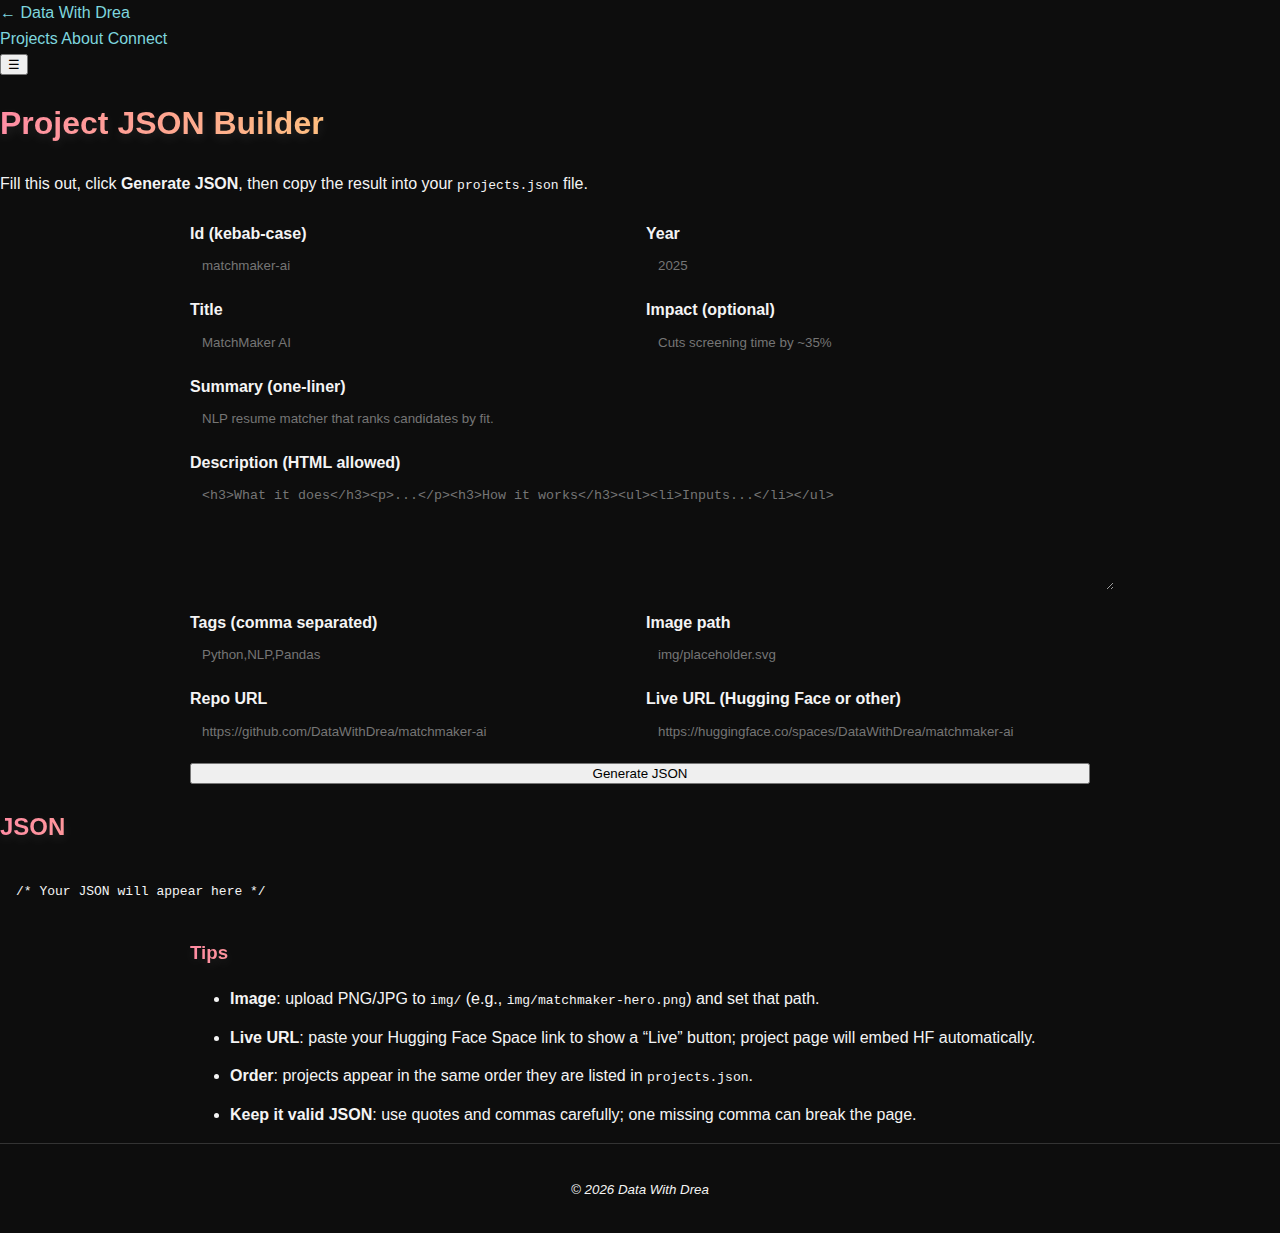
<file: project-builder.html>
<!doctype html>
<html lang="en">
<head>
  <meta charset="utf-8" />
  <meta name="viewport" content="width=device-width, initial-scale=1" />
  <title>Project Builder • Data With Drea</title>
  <meta name="description" content="Generate a JSON object for your projects.json file." />
  <link rel="stylesheet" href="./style.css" />
  <link href="https://fonts.googleapis.com/css2?family=Poppins:wght@400;600&family=Raleway:wght@700;800&display=swap" rel="stylesheet">
  <style>
    .form{display:grid;gap:12px;max-width:900px;margin:24px auto}
    .form label{font-weight:600}
    .form input,.form textarea, .form select{
      width:100%;padding:12px;border-radius:var(--radius);
      border:1px solid var(--border);background:var(--card);color:var(--text)
    }
    .row{display:grid;grid-template-columns:1fr 1fr;gap:12px}
    .output{white-space:pre-wrap;background:var(--card);border:1px solid var(--border);padding:16px;border-radius:var(--radius)}
    .tips{max-width:900px;margin:0 auto}
    .tips .card{margin-top:12px}
    .muted small{opacity:.9}
  </style>
</head>
<body>
  <header class="site-header">
    <a class="brand" href="./">← Data With Drea</a>
    <nav class="nav" id="nav">
      <a href="./#projects">Projects</a>
      <a href="./#about">About</a>
      <a href="./#contact">Connect</a>
    </nav>
    <button class="nav-toggle" aria-label="Toggle menu" aria-expanded="false">☰</button>
  </header>

  <main class="section">
    <h1>Project JSON Builder</h1>
    <p class="muted small">Fill this out, click <strong>Generate JSON</strong>, then copy the result into your <code>projects.json</code> file.</p>

    <form class="form card" id="f">
      <div class="row">
        <div>
          <label>Id (kebab-case)</label>
          <input name="id" placeholder="matchmaker-ai" required>
        </div>
        <div>
          <label>Year</label>
          <input name="year" placeholder="2025" type="number">
        </div>
      </div>

      <div class="row">
        <div>
          <label>Title</label>
          <input name="title" placeholder="MatchMaker AI" required>
        </div>
        <div>
          <label>Impact (optional)</label>
          <input name="impact" placeholder="Cuts screening time by ~35%">
        </div>
      </div>

      <div>
        <label>Summary (one-liner)</label>
        <input name="summary" placeholder="NLP resume matcher that ranks candidates by fit.">
      </div>

      <div>
        <label>Description (HTML allowed)</label>
        <textarea name="description_html" rows="6" placeholder="<h3>What it does</h3><p>...</p><h3>How it works</h3><ul><li>Inputs...</li></ul>"></textarea>
      </div>

      <div class="row">
        <div>
          <label>Tags (comma separated)</label>
          <input name="tags" placeholder="Python,NLP,Pandas">
        </div>
        <div>
          <label>Image path</label>
          <input name="image" placeholder="img/placeholder.svg">
        </div>
      </div>

      <div class="row">
        <div>
          <label>Repo URL</label>
          <input name="repo_url" placeholder="https://github.com/DataWithDrea/matchmaker-ai">
        </div>
        <div>
          <label>Live URL (Hugging Face or other)</label>
          <input name="live_url" placeholder="https://huggingface.co/spaces/DataWithDrea/matchmaker-ai">
        </div>
      </div>

      <button class="btn" type="submit">Generate JSON</button>
    </form>

    <h2>JSON</h2>
    <pre id="out" class="output">/* Your JSON will appear here */</pre>

    <div class="tips">
      <article class="card">
        <h3>Tips</h3>
        <ul class="bullets">
          <li><strong>Image</strong>: upload PNG/JPG to <code>img/</code> (e.g., <code>img/matchmaker-hero.png</code>) and set that path.</li>
          <li><strong>Live URL</strong>: paste your Hugging Face Space link to show a “Live” button; project page will embed HF automatically.</li>
          <li><strong>Order</strong>: projects appear in the same order they are listed in <code>projects.json</code>.</li>
          <li><strong>Keep it valid JSON</strong>: use quotes and commas carefully; one missing comma can break the page.</li>
        </ul>
      </article>
    </div>
  </main>

  <footer class="footer">
    <small>© <span id="year"></span> Data With Drea</small>
  </footer>

  <!-- Cute cursor element -->
  <div id="cursor-dot" aria-hidden="true"></div>

  <script>
    // Footer year
    const yearEl = document.getElementById('year');
    if (yearEl) yearEl.textContent = new Date().getFullYear();

    // Mobile nav
    (function(){
      const nav = document.getElementById('nav');
      const btn = document.querySelector('.nav-toggle');
      if (btn && nav){
        btn.addEventListener('click', ()=> {
          const open = nav.classList.toggle('open');
          btn.setAttribute('aria-expanded', String(open));
        });
      }
    })();

    // Builder logic
    document.getElementById('f').addEventListener('submit', (e)=>{
      e.preventDefault();
      const fd = new FormData(e.target);
      const tags = (fd.get('tags')||'').split(',').map(s=>s.trim()).filter(Boolean);
      const obj = {
        id: fd.get('id')||'',
        title: fd.get('title')||'',
        summary: fd.get('summary')||'',
        description_html: fd.get('description_html')||'',
        tags,
        impact: fd.get('impact')||'',
        repo_url: fd.get('repo_url')||'',
        live_url: fd.get('live_url')||'',
        image: fd.get('image')||'img/placeholder.svg',
        year: Number(fd.get('year')||'')||new Date().getFullYear()
      };
      const txt = JSON.stringify(obj, null, 2);
      document.getElementById('out').textContent = txt;
      window.scrollTo({top: document.getElementById('out').offsetTop - 20, behavior:'smooth'});
    });

    // Fancy cursor
    (function(){
      if (!window.matchMedia || !window.matchMedia('(pointer: fine)').matches) return;
      const dot = document.getElementById('cursor-dot'); if (!dot) return;
      let x = innerWidth/2, y = innerHeight/2, tx = x, ty = y;
      addEventListener('mousemove', e => { tx = e.clientX; ty = e.clientY; });
      (function loop(){ x += (tx-x)*.18; y += (ty-y)*.18; dot.style.transform = `translate(${x}px, ${y}px)`; requestAnimationFrame(loop) })();
      const hoverables = 'a, button, .btn';
      document.addEventListener('mouseover', e => { if (e.target.closest(hoverables)) document.documentElement.classList.add('link-hover'); });
      document.addEventListener('mouseout',  e => { if (e.target.closest(hoverables)) document.documentElement.classList.remove('link-hover'); });
    })();
  </script>
</body>
</html>
</file>
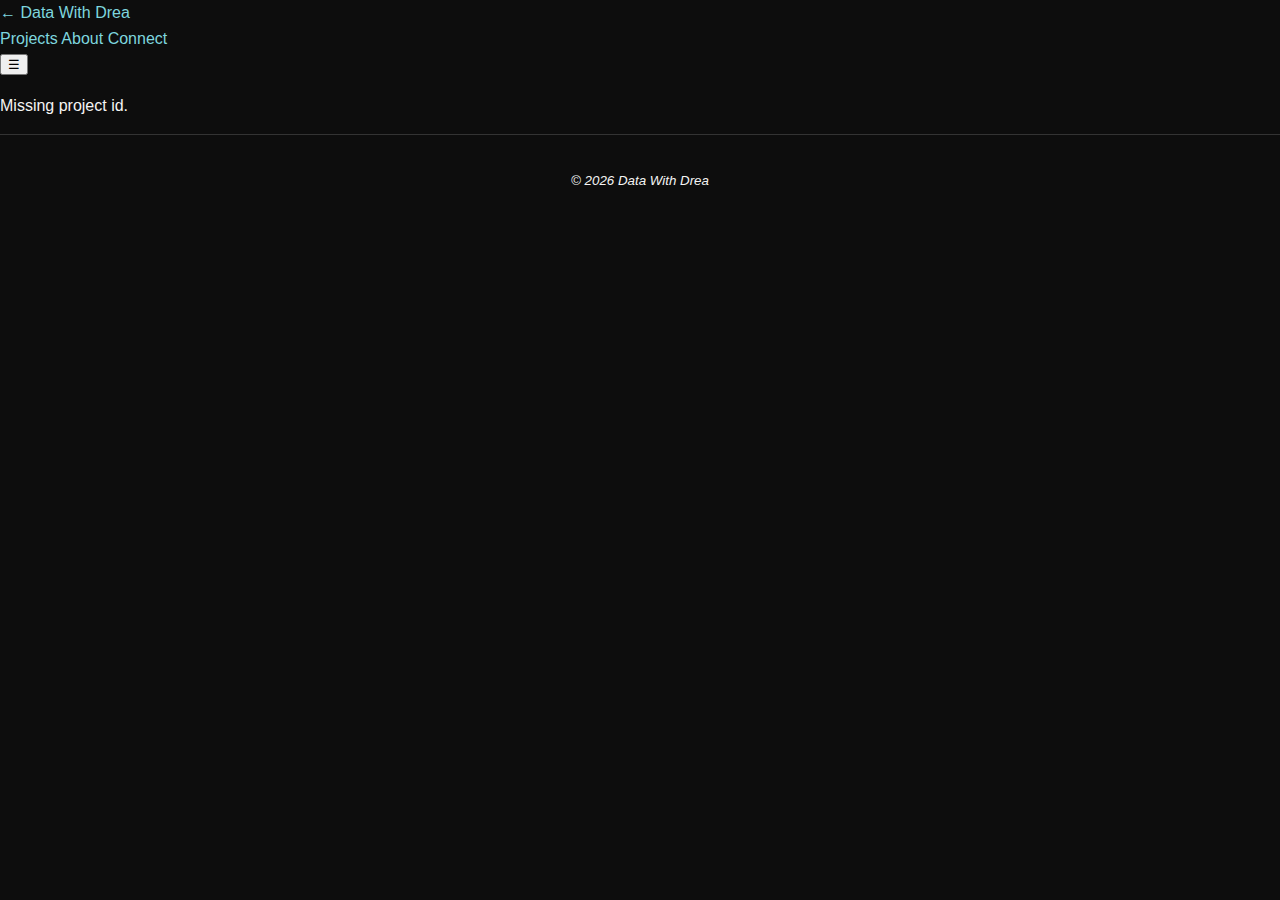
<file: project.html>
<!doctype html>
<html lang="en">
<head>
  <meta charset="utf-8" />
  <meta name="viewport" content="width=device-width, initial-scale=1" />
  <title>Project • Data With Drea</title>
  <meta name="description" content="Case study and live demo for a Data With Drea project.">
  <link rel="icon" href="/favicon.svg" type="image/svg+xml">
  <link href="https://fonts.googleapis.com/css2?family=Poppins:wght@400;600&family=Raleway:wght@700;800&display=swap" rel="stylesheet">
  <link rel="stylesheet" href="./style.css" />
</head>
<body>
  <header class="site-header">
    <a class="brand" href="./">← Data With Drea</a>
    <nav class="nav" id="nav">
      <a href="./#projects">Projects</a>
      <a href="./#about">About</a>
      <a href="./#contact">Connect</a>
    </nav>
    <button class="nav-toggle" aria-label="Toggle menu" aria-expanded="false">☰</button>
  </header>

  <main class="section">
    <article id="project" class="card">
      <p class="muted">Loading project…</p>
    </article>
  </main>

  <footer class="footer">
    <small>© <span id="year"></span> Data With Drea</small>
  </footer>

  <!-- Cute cursor element -->
  <div id="cursor-dot" aria-hidden="true"></div>

  <script>
    // Footer year
    const yearEl = document.getElementById('year');
    if (yearEl) yearEl.textContent = new Date().getFullYear();

    // Mobile nav
    (function(){
      const nav = document.getElementById('nav');
      const btn = document.querySelector('.nav-toggle');
      if (btn && nav){
        btn.addEventListener('click', ()=> {
          const open = nav.classList.toggle('open');
          btn.setAttribute('aria-expanded', String(open));
        });
      }
    })();

    // Render project from projects.json?id=...
    async function renderProject(){
      const wrap = document.getElementById('project');
      const id = new URLSearchParams(location.search).get('id');
      if (!id){ wrap.innerHTML = '<p>Missing project id.</p>'; return; }

      try{
        const data = await (await fetch('./projects.json', {cache:'no-store'})).json();
        const p = (data.projects || []).find(x => x.id === id);
        if (!p){ wrap.innerHTML = '<p>Project not found.</p>'; return; }

        document.title = `${p.title} • Data With Drea`;
        const isHF = p.live_url && /huggingface\.co\/spaces/i.test(p.live_url);
        const embed = isHF ? `<div class="embed"><iframe src="${p.live_url}" title="${p.title} demo" loading="lazy" allow="clipboard-write; fullscreen"></iframe></div>` : '';

        wrap.innerHTML = `
          ${p.image ? `<img class="thumb" src="${p.image}" alt="${p.title} preview" />` : ''}
          <h1 style="margin-top:8px">${p.title}</h1>
          <p class="muted small">
            ${p.year || ''} ${Array.isArray(p.tags)&&p.tags.length ? ' • ' + p.tags.join(', ') : ''} ${p.impact? ' • Impact: '+p.impact : ''}
          </p>
          <div class="content">${p.description_html || '<p>Case study coming soon.</p>'}</div>
          ${embed}
          <h3>Links</h3>
          <div class="buttons">
            ${p.repo_url ? `<a class="btn secondary" href="${p.repo_url}" target="_blank" rel="noopener">GitHub</a>` : ''}
            ${p.live_url ? `<a class="btn" href="${p.live_url}" target="_blank" rel="noopener">Live</a>` : ''}
            <a class="btn secondary" href="./#projects">Back to Projects</a>
          </div>
        `;
      }catch(e){
        console.error(e);
        wrap.innerHTML = '<p>Failed to load project.</p>';
      }
    }
    renderProject();

    // Fancy cursor
    (function(){
      if (!window.matchMedia || !window.matchMedia('(pointer: fine)').matches) return;
      const dot = document.getElementById('cursor-dot'); if (!dot) return;
      let x = innerWidth/2, y = innerHeight/2, tx = x, ty = y;
      addEventListener('mousemove', e => { tx = e.clientX; ty = e.clientY; });
      (function loop(){ x += (tx-x)*.18; y += (ty-y)*.18; dot.style.transform = `translate(${x}px, ${y}px)`; requestAnimationFrame(loop) })();
      const hoverables = 'a, button, .btn';
      document.addEventListener('mouseover', e => { if (e.target.closest(hoverables)) document.documentElement.classList.add('link-hover'); });
      document.addEventListener('mouseout',  e => { if (e.target.closest(hoverables)) document.documentElement.classList.remove('link-hover'); });
    })();
  </script>
</body>
</html>
</file>
<file: style.css>
/* Drea Portfolio Styles – Dark Theme with Aesthetic Rainbow Accents */
:root {
  --text-color: #f4f4f4;
  --bg-color: #0d0d0d;
  --accent: linear-gradient(90deg, #ff8aa1, #ffcd70, #7ed6df, #a29bfe);
  --shadow: 0 4px 12px rgba(255, 255, 255, 0.1);
}

body {
  margin: 0;
  padding: 0;
  font-family: 'Inter', sans-serif;
  background: var(--bg-color);
  color: var(--text-color);
  line-height: 1.6;
}

h1, h2, h3 {
  background-image: var(--accent);
  -webkit-background-clip: text;
  -webkit-text-fill-color: transparent;
  text-shadow: var(--shadow);
}

header.hero {
  padding: 5rem 2rem;
  text-align: center;
}

.cta-buttons a {
  display: inline-block;
  background: var(--accent);
  color: #000;
  padding: 0.75rem 1.5rem;
  margin: 1rem;
  border-radius: 8px;
  font-weight: bold;
  text-decoration: none;
  box-shadow: var(--shadow);
  transition: all 0.3s ease;
}

.cta-buttons a:hover {
  filter: brightness(1.2);
  transform: translateY(-2px);
}

section {
  padding: 3rem 2rem;
  max-width: 900px;
  margin: 0 auto;
}

.project {
  background-color: #1a1a1a;
  padding: 1.5rem;
  border-radius: 12px;
  margin-bottom: 1.5rem;
  box-shadow: var(--shadow);
}

ul li {
  margin-bottom: 0.8rem;
}

table {
  width: 100%;
  border-collapse: collapse;
  margin-top: 1rem;
  background-color: #1f1f1f;
  border-radius: 8px;
  overflow: hidden;
}

table th, table td {
  padding: 1rem;
  border-bottom: 1px solid #333;
}

footer {
  text-align: center;
  padding: 2rem;
  font-style: italic;
  border-top: 1px solid #333;
}

a {
  color: #7ed6df;
  text-decoration: none;
}

a:hover {
  color: #ffffff;
}

@media (max-width: 768px) {
  .cta-buttons a {
    display: block;
    margin: 1rem auto;
  }

  table, thead, tbody, th, td, tr {
    display: block;
    width: 100%;
  }

  table thead {
    display: none;
  }

  table td {
    text-align: left;
    padding-left: 50%;
    position: relative;
  }

  table td::before {
    content: attr(data-label);
    position: absolute;
    left: 1rem;
    font-weight: bold;
  }
}
</file>
